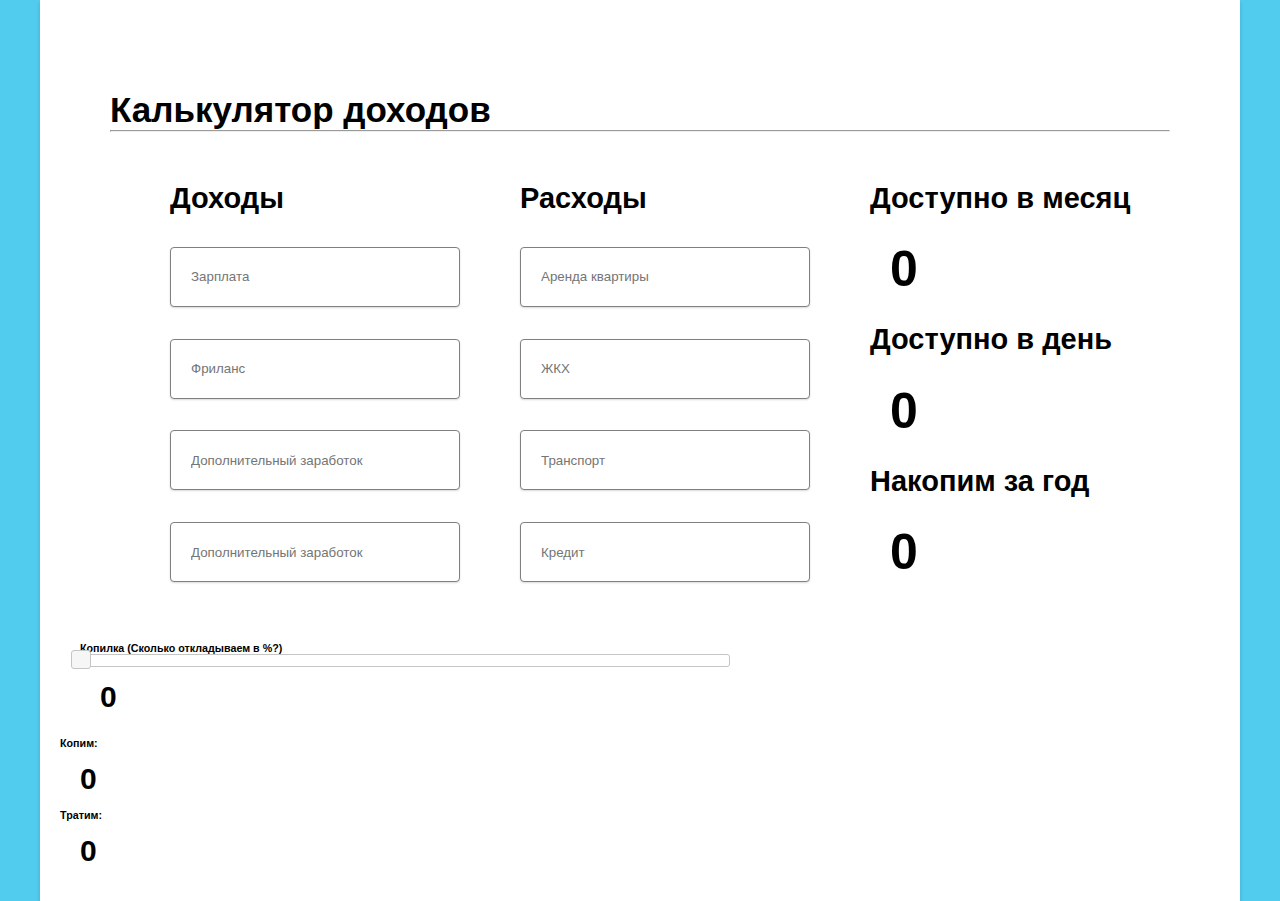
<file: calc.html>
<!DOCTYPE html>
<html lang="en">
<head>
	<meta charset="UTF-8">
	<title>Calculator</title>
	<link rel="stylesheet" href="css/jquery-ui.min.css">
	<link rel="stylesheet" href="css/jquery-ui.theme.min.css">
	<link rel="stylesheet" href="css/styles.css">
	<link href="https://fonts.googleapis.com/css?family=Roboto&display=swap" rel="stylesheet">

</head>
<body>
	<div class="wrapper-large">
	<h1>Калькулятор доходов</h1>
		<hr>
	<div class="wrapper">
		<div class="column">
			<h2>Доходы</h2>
			<input 	type="number" 
					id="income-salary"
					placeholder="Зарплата"
					>

			<input 	type="number" 
					id="income-freelance"
					placeholder="Фриланс"
					>

			<input 	type="number" 
					id="income-extra-first"
					
					placeholder="Дополнительный заработок"
					>

			<input 	type="number" 
					id="income-extra-second"
					placeholder="Дополнительный заработок"
					>
		</div>
		<div class="column">
			<h2>Расходы</h2>
			<input  
					
					type="number" 
					id="flat-cost"
					placeholder="Аренда квартиры"
					>
			<input 	type="number" 
					id="house-service"
					placeholder="ЖКХ"
					>
			<input 	type="number" 
					id="transport-costs"
					placeholder="Транспорт"
					>
			<input 	type="number" 
					id="credit-costs"
					placeholder="Кредит"
					>
		</div>
		<div class="column">
			<h2>Доступно в месяц</h2>
			<input 	id="month-available"
					readonly
					value="0" 
					>
			<h2>Доступно в день</h2>
			<input 	id="day-available"
					readonly
					value="0"
					>
			<h2>Накопим за год</h2>
			<input 	id="total-year"
					readonly
					value="0"
					>
		</div>
	</div>
	
        <div class="range-block">
            <h6>Копилка (Сколько откладываем в %?)</h6>
            <div class="range-wrapper">
                <div id="slider-range"></div>
                <div class="slider-range-result">
                    <input 	type="number" 
                    		id="percent" 
                    		readonly>
                </div>
            </div>
        </div>
            <div class="total-numb">
                <h6>Копим:</h6>
                <input
                   type="number"
                   id="accumulation"
                   value="0"
                   readonly
            		>
                <h6>Тратим:</h6>
                <input 	type="number" 
                		id="total-spend" 
                		value="0" 
                		readonly>
            </div>
        </div>
    </div>
</div>

	<!-- Подключаем скрипты -->
	<script src="js/jquery-3.4.1.js" type="text/javascript"></script>
	<script src="js/jquery-ui.min.js" type="text/javascript"></script>
	<script src="js/main.js" type="text/javascript"></script>
</body>
</html>
</file>
<file: css/styles.css>
* {
	margin: 0;
	padding: 0;
	box-sizing: border-box;
	font-family: 'Arial', sans-serif;
}

body {
	background-color: rgba(81, 203, 238, 1);
}

input {
	width: 290px;
	height: 60px;
	border: 1px solid gray;
	border-radius: 4px;
	padding: 0 20px;
	box-shadow: 0 1px 2px rgba(0,0,0,0.15);
}

input:focus {
	padding: 0 20px;
	box-shadow: 0 0 5px rgba(81, 203, 238, 1);
  	border: 1px solid rgba(81, 203, 238, 1);
}

input::-webkit-outer-spin-button,
input::-webkit-inner-spin-button {
    /* display: none; <- Crashes Chrome on hover */
    -webkit-appearance: none;
    margin: 0; /* <-- Apparently some margin are still there even though it's hidden */
}

h1 {
	font-size: 35px;
	margin: 70px 0 0 50px;
}

h2 {
	font-size: 29px;
}

hr {
	margin: 0 50px;
}

.wrapper-large {
	padding: 20px;
	width: 1200px;
	margin: auto;
	box-shadow: 0 3px 4px rgba(0,0,0,0.15);
	background-color: #fff;
}

.column {
	padding: 0 30px;
	display: flex;
	height: 400px;
	flex-direction: column;
	justify-content: space-between;
}

.wrapper {
	display: flex;
	flex-direction: row;
	width: 1100px;
	justify-content: space-around;
	margin: auto;
	padding: 50px;
}

.only-read {
	border: none;
	font-size: 40px;
	color: #fff;
	box-shadow: none;
}

.only-read:focus {
	border: none;
	box-shadow: none;
}

#month-available,
#day-available,
#total-year {
	border: 0;
	box-shadow: none;
	font-size: 50px;
	font-weight: bold;
}

#percent,
#total-spend,
#accumulation {
	border: 0;
	box-shadow: none;
	font-size: 30px;
	font-weight: bold;
	margin: auto;
}

.total-numb {
	display: inline-block;
}

.range-block {
	max-width: 650px;
	margin: 10px 20px;

}

.range-wrapper {
	margin: auto;
}
</file>
